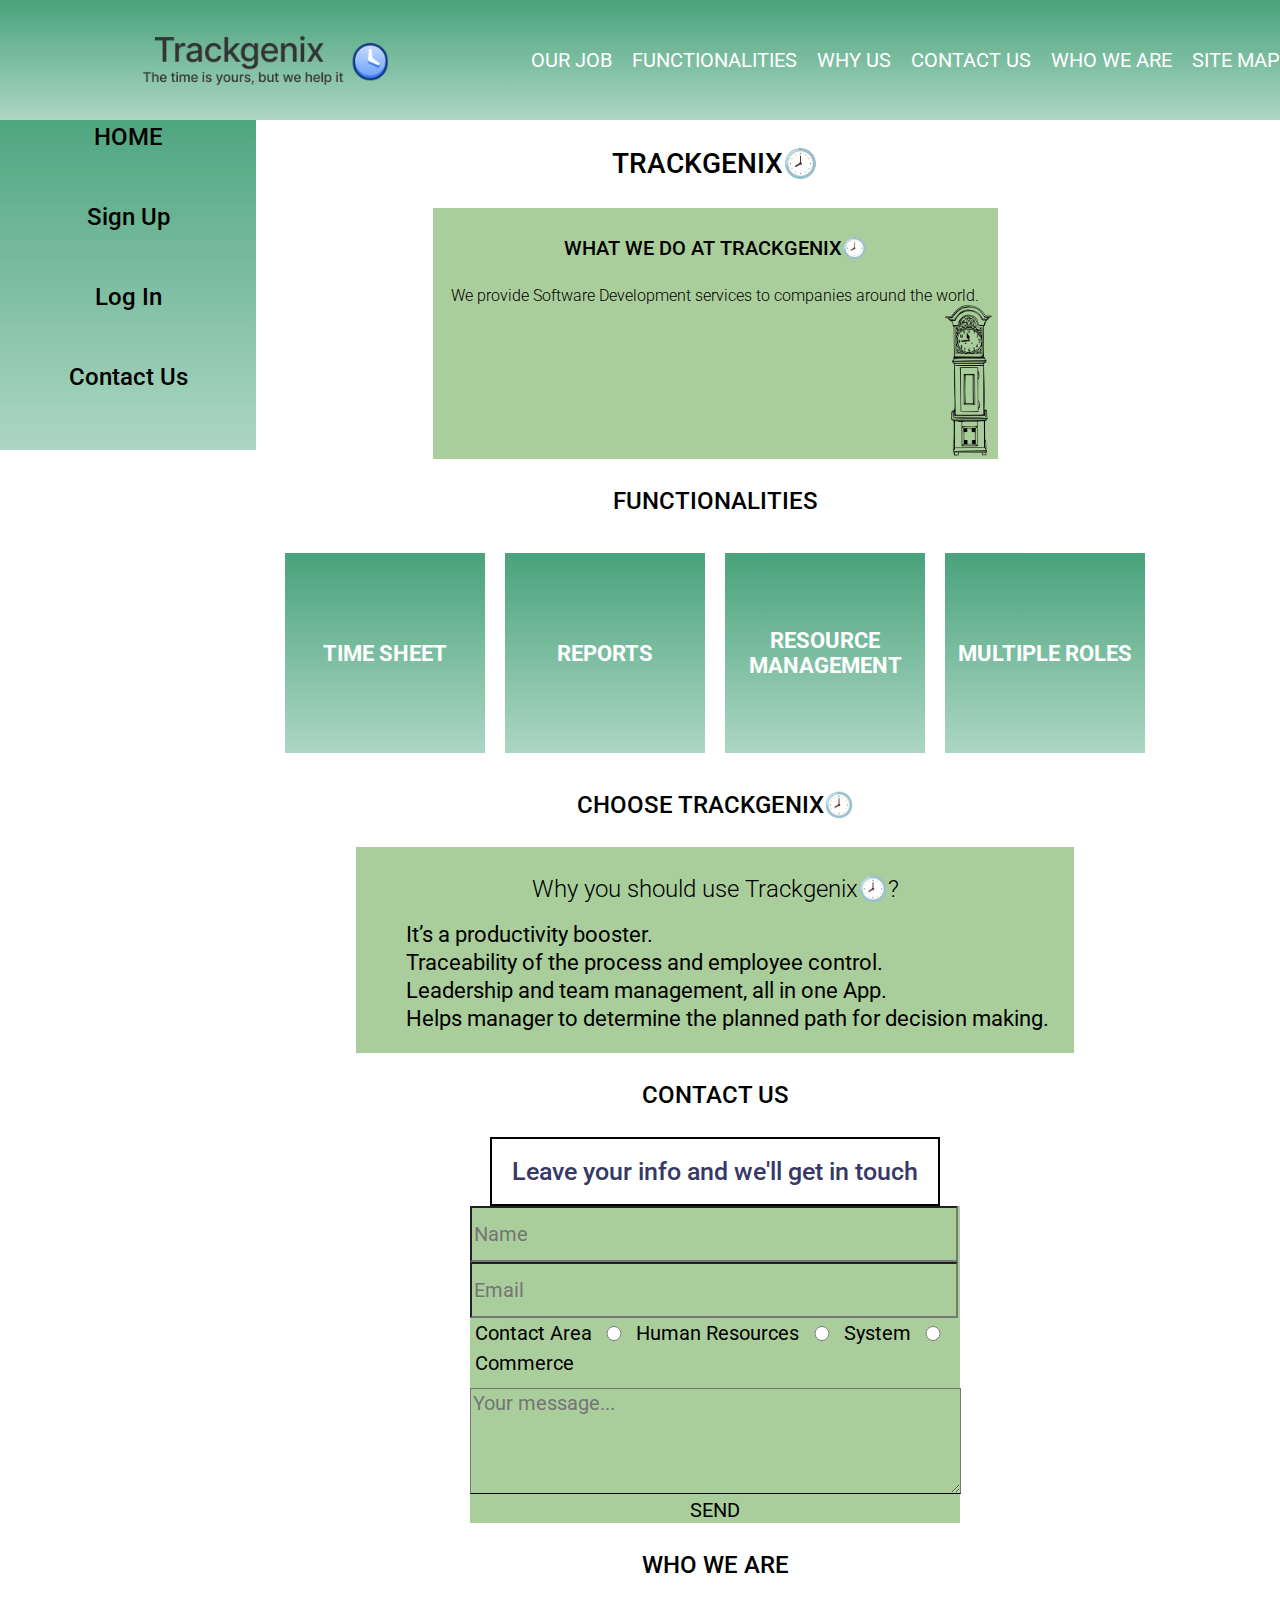
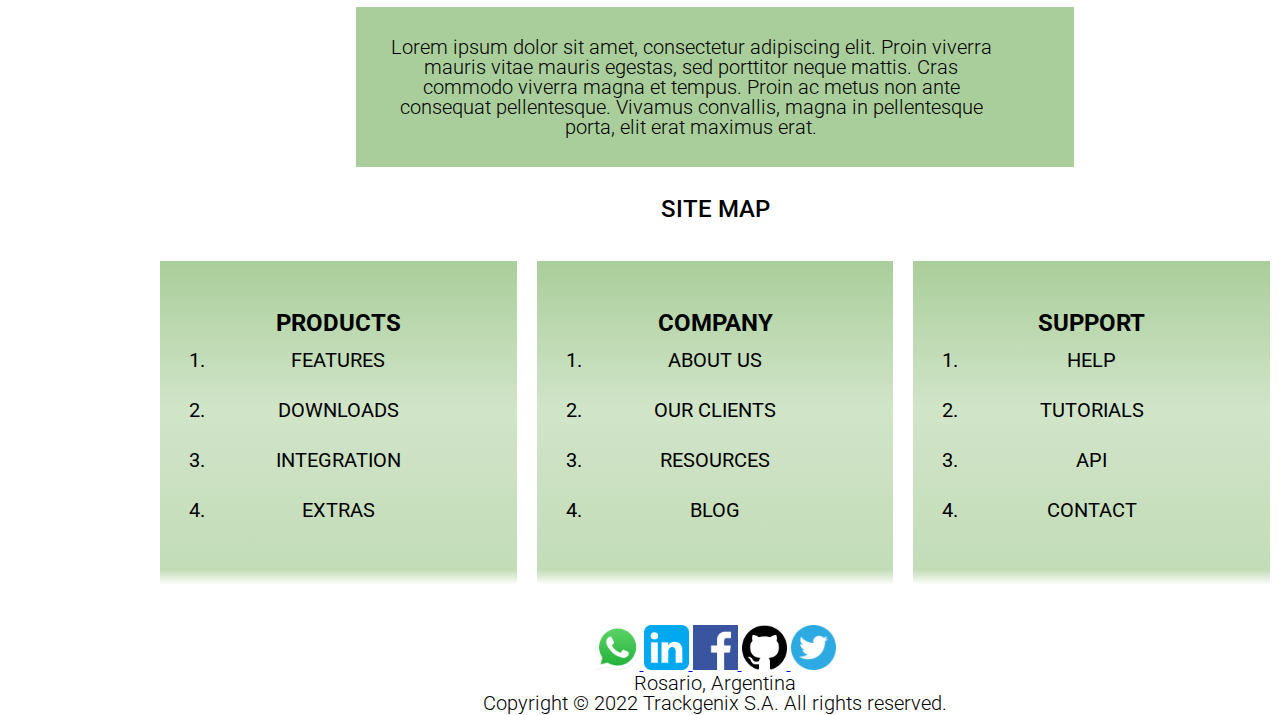
<file: Semana-04/index.html>
<!DOCTYPE html>
<html lang="en">
  <head>
    <meta charset="UTF-8">
    <meta http-equiv="X-UA-Compatible" content="IE=edge">
    <meta name="viewport" content="width=device-width, initial-scale=1.0">
    <link rel="stylesheet" href="./css/reset.css" media="screen"/>
    <link rel="stylesheet" href="./css/styles.css">
    <link rel="stylesheet" href="./css/header.css">
    <link rel="stylesheet" href="./css/sidebar.css">
    <link rel="stylesheet" href="./css/main.css">
    <link rel="stylesheet" href="./css/footer.css">
    <link href="https://fonts.googleapis.com/css2?family=Roboto:wght@100;300;400;500&display=swap" rel="stylesheet">
    <title>Trackgenix</title>
  </head>
  <body>
    <header>
      <div class="menu-spring">
        <div class="menu-lines"></div>
        <div class="menu-lines"></div>
        <div class="menu-lines"></div>
      </div>
      <img src="./Images/Logo.png" class="main-logo" title="Logo" alt="Logo">
      <ul class="section-links">
        <li><a href="#our-job">Our Job</a></li>
        <li><a href="#functionalities">Functionalities</a></li>
        <li><a href="#why-us">Why Us</a></li>
        <li><a href="#contact-us">Contact Us</a></li>
        <li><a href="#who-we-are">Who We Are</a></li>
        <li><a href="#site-map">Site Map</a></li>
      </ul>
    </header>
    <aside>
      <li><a href="#our-job">Home</a></li>
      <li><a href="">Sign Up</a></li>
      <li><a href="">Log In</a></li>
      <li><a href="#contact-us">Contact Us</a></li>
    </aside>
    <div class="wrapper">
      <div>
        <h1>Trackgenix🕗</h1>
      </div>
      <section id="our-job">
        <div class="job-description">
          <h2 class="main-subtitle">What we do at Trackgenix🕗</h2>
          <p>We provide Software Development services to companies around the world.</p>
          <img src="Images/Clock.png" class="secondary-logo">
        </div>
      </section>
      <section id="functionalities">
        <h3>Functionalities</h3>
        <div class="functionalities-buttons">
          <div class="column">
            <button>Time Sheet</button>
            <button>Reports</button>
          </div>
          <div class="column">
            <button>Resource Management</button>
            <button>Multiple Roles</button>
          </div>
        </div>
      </section>
      <section id="why-us">
        <h3>Choose Trackgenix🕗</h3>
        <div class="green-background">
          <p class="green-background-paragraph">Why you should use Trackgenix🕗?</p>
          <div class="reasons-unordered">
            <ul>
              <li>It’s a productivity booster.</li>
              <li>Traceability of the process and employee control.</li>
              <li>Leadership and team management, all in one App.</li>
              <li>Helps manager to determine the planned path for decision making.</li>
            </ul>
          </div>
        </div>
      </section>
      <section id="contact-us">
        <h3>Contact Us</h3>
        <form>
          <div class="form-title">
            Leave your info and we'll get in touch
          </div>
          <div class="form-body">
            <div>
              <input type="text" name="name" placeholder="Name">
            </div>
            <div>
              <input type="text" name="email" placeholder="Email">
            </div>
            <div class="contact-area">
              <div>
                <label class="label-title">Contact Area</label>
              </div>
              <input type="radio" id="human-resources" name="contact-area" value="human-resources">
              <label for="human-resources">Human Resources</label>
              <input type="radio" id="system" name="contact-area" value="system">
              <label for="system">System</label>
              <input type="radio" id="commerce" name="contact-area" value="commerce">
              <label for="commerce">Commerce</label>
            </div>
            <div>
              <textarea type="text" name="message" placeholder="Your message..."></textarea>
            </div>
            <div>
              <button class="form-button">Send</button>
            </div>
          </div>
        </form>
      </section>
      <section id="who-we-are">
        <h3>Who we are</h3>
        <div class="green-background">
          <p class="who-we-are-paragraph">
            Lorem ipsum dolor sit amet, consectetur adipiscing elit. Proin viverra mauris vitae
            mauris egestas, sed porttitor neque mattis. Cras commodo viverra magna et tempus.
            Proin ac metus non ante consequat pellentesque. Vivamus convallis, magna in pellentesque
            porta, elit erat maximus erat.
          </p>
        </div>
      </section>
      <section id="site-map">
        <h3>Site Map</h3>
        <div class="site-map-container">
          <div class="products">
            <h4>Products</h4>
            <ol>
              <li>Features</li>
              <li>Downloads</li>
              <li>Integration</li>
              <li>Extras</li>
            </ol>
          </div>
          <div class="company">
            <h4>Company</h4>
            <ol>
              <li>About Us</li>
              <li>Our Clients</li>
              <li>Resources</li>
              <li>Blog</li>
            </ol>
          </div>
          <div class="support">
            <h4>Support</h4>
            <ol>
              <li>Help</li>
              <li>Tutorials</li>
              <li>API</li>
              <li>Contact</li>
            </ol>
          </div>
        </div>
      </section>
      <footer class="main-footer">
        <div class="social-media">
          <a href="#">
            <img src="Images/WhatsApp.png" title="WhatsApp" alt="WhatsApp-Logo">
          </a>
          <a href="#">
            <img src="Images/LinkedIn.png" title="LinkedIn" alt="LinkedIn-Logo">
          </a>
          <a href="#">
            <img src="Images/Facebook.png" title="Facebook" alt="Facebook-Logo">
          </a>
          <a href="#">
            <img src="Images/Github.png" title="Github" alt="Github-Logo">
          </a>
          <a href="#">
            <img src="Images/Twitter.png" title="Twitter" alt="Twitter-Logo">
          </a>
        </div>
        <div class="city">
          <p>Rosario, Argentina</p>
        </div>
        <div class="copyright">
          <p>Copyright © 2022 Trackgenix S.A. All rights reserved.</p>
        </div>
      </footer>
    </div>
  </body>
</html>
</file>
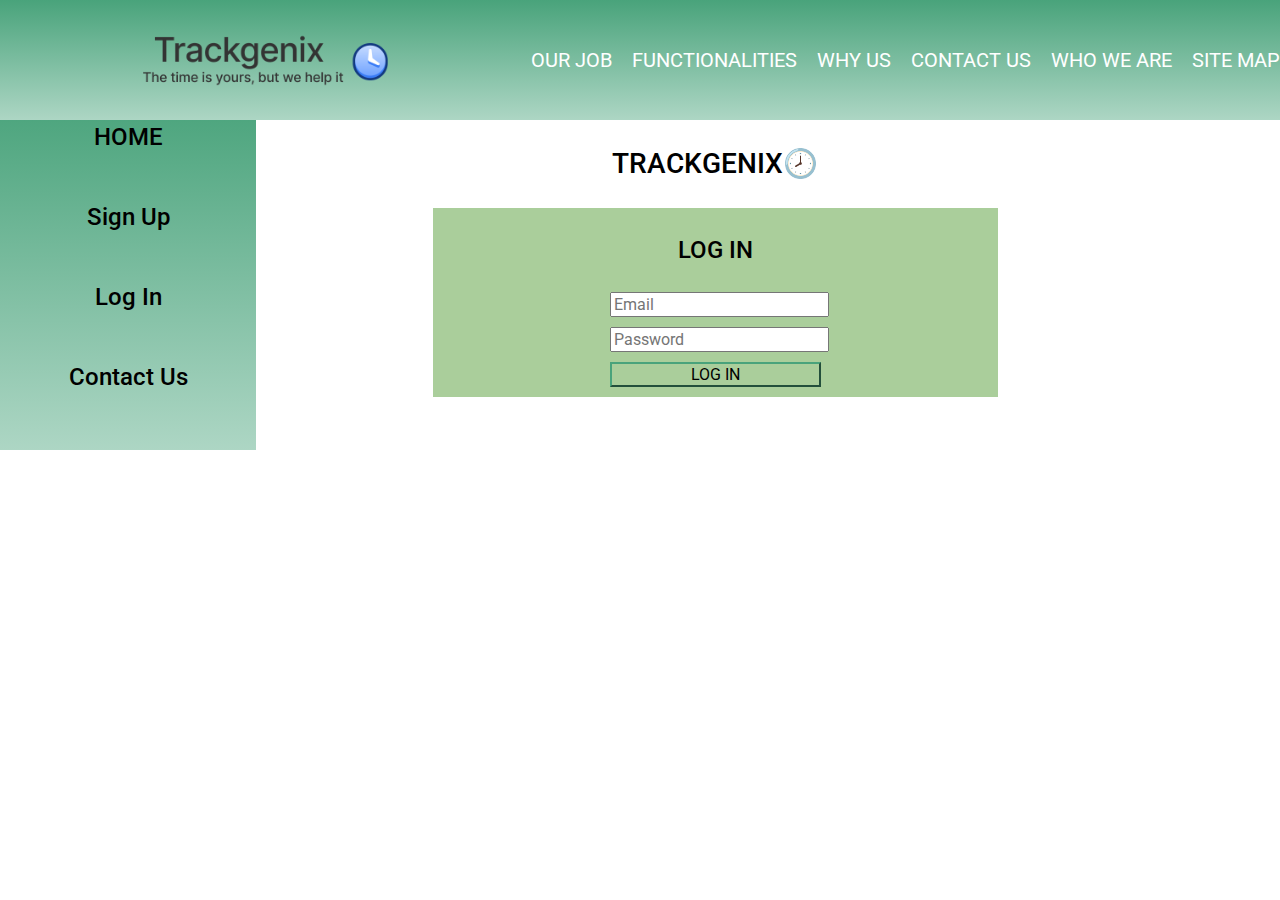
<file: Semana-06/views/login.html>
<!DOCTYPE html>
<html lang="en">
  <head>
    <meta charset="UTF-8">
    <meta http-equiv="X-UA-Compatible" content="IE=edge">
    <meta name="viewport" content="width=device-width, initial-scale=1.0">
    <link rel="stylesheet" href="../styles/reset.css" media="screen"/>
    <link rel="stylesheet" href="../styles/styles.css">
    <link rel="stylesheet" href="../styles/header.css">
    <link rel="stylesheet" href="../styles/sidebar.css">
    <link rel="stylesheet" href="../styles/main.css">
    <link rel="stylesheet" href="../styles/footer.css">
    <link rel="stylesheet" href="../styles/login.css">
    <link href="https://fonts.googleapis.com/css2?family=Roboto:wght@100;300;400;500&display=swap" rel="stylesheet">
    <script src="../javascript/login.js" defer></script>
    <title>Trackgenix</title>
  </head>
  <body>
    <header>
      <div class="menu-spring">
        <div class="menu-lines"></div>
        <div class="menu-lines"></div>
        <div class="menu-lines"></div>
      </div>
      <img src="../assets/Logo.png" class="main-logo" title="Logo" alt="Logo">
      <ul class="section-links">
        <li><a href="#our-job">Our Job</a></li>
        <li><a href="#functionalities">Functionalities</a></li>
        <li><a href="#why-us">Why Us</a></li>
        <li><a href="#contact-us">Contact Us</a></li>
        <li><a href="#who-we-are">Who We Are</a></li>
        <li><a href="#site-map">Site Map</a></li>
      </ul>
    </header>
    <aside>
      <li><a href="#our-job">Home</a></li>
      <li><a href="">Sign Up</a></li>
      <li><a href="">Log In</a></li>
      <li><a href="#contact-us">Contact Us</a></li>
    </aside>
    <div class="wrapper">
      <div>
        <h1>Trackgenix🕗</h1>
      </div>
      <div class="login-form">
        <form action="" id="login-form-id" class="login">
          <div class="login-title">
            <h3>Log In</h3>
          </div>
          <div class="login-body">
            <div class="login-email-password">
              <input type="text" id="email" name="Email" placeholder="Email" required>
              <div id="email-error"></div>
            </div>
            <div class="login-email-password">
              <input type="text" id="password" name="Password" placeholder="Password" required>
            </div>
            <div id="password-error"></div>
            <div class="login-button" id="login-button">
              <button id="myLoginBtn">Log In</button>
              <div id="myModal" class="modal">
                <div class="modal-content">
                  <div class="modal-header">
                    <span class="close">&times;</span>
                    <h2 id="modal-header"></h2>
                  </div>
                  <div class="modal-body">
                    <p id="email-modal-text"></p>
                    <p id="password-modal-text"></p>
                  </div>
                </div>
              </div>
            </div>
          </div>
        </form>
      </div>
    </div>
  </body>
</html>
</file>
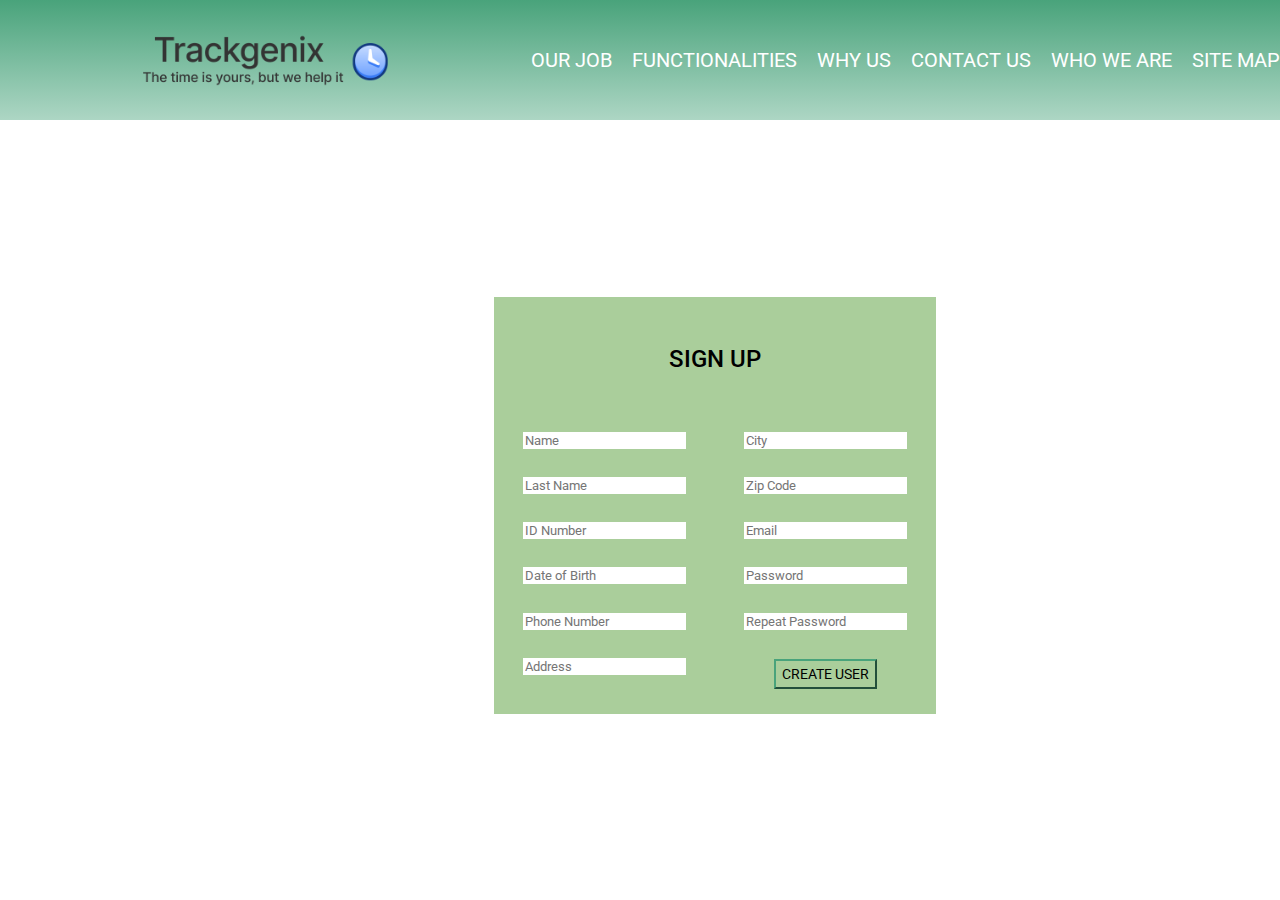
<file: Semana-06/views/sign-up.html>
<!DOCTYPE html>
<html lang="en">
  <head>
    <meta charset="UTF-8">
    <meta http-equiv="X-UA-Compatible" content="IE=edge">
    <meta name="viewport" content="width=device-width, initial-scale=1.0">
    <link rel="stylesheet" href="../styles/reset.css" media="screen"/>
    <link rel="stylesheet" href="../styles/styles.css">
    <link rel="stylesheet" href="../styles/main.css">
    <link rel="stylesheet" href="../styles/footer.css">
    <link rel="stylesheet" href="../styles/header.css">
    <link rel="stylesheet" href="../styles/sign-up.css ">
    <link href="https://fonts.googleapis.com/css2?family=Roboto:wght@100;300;400;500&display=swap" rel="stylesheet">
    <script src="../javascript/sign-up.js" defer></script>
    <title>Trackgenix</title>
  </head>
  <body>
    <header>
      <div class="menu-spring">
        <div class="menu-lines"></div>
        <div class="menu-lines"></div>
        <div class="menu-lines"></div>
      </div>
      <img src="../assets/Logo.png" class="main-logo" title="Logo" alt="Logo">
      <ul class="section-links">
        <li><a href="#our-job">Our Job</a></li>
        <li><a href="#functionalities">Functionalities</a></li>
        <li><a href="#why-us">Why Us</a></li>
        <li><a href="#contact-us">Contact Us</a></li>
        <li><a href="#who-we-are">Who We Are</a></li>
        <li><a href="#site-map">Site Map</a></li>
      </ul>
    </header>
    <aside>
      <li><a href="#our-job">Home</a></li>
      <li><a href="">Sign Up</a></li>
      <li><a href="">Log In</a></li>
      <li><a href="#contact-us">Contact Us</a></li>
    </aside>
    <div class="wrapper">
      <div class="sing-up-form">
        <h3>Sign Up</h3>
        <form action="" class="sign-up-form-employees" id="sign-up-form-employees">
          <div class="container-one">
            <div class="container-two">
              <div class="sing-up-input">
                <input id="form-name" type="text" placeholder="Name" class="form-input-box" required>
                <div id="name-error-box"></div>
              </div>
              <div class="sing-up-input">
                <input id="surname" type="text" placeholder="Last Name" class="form-input-box" required>
                <div id="surname-error-box"></div>
              </div>
              <div class="sing-up-input">
                <input id="id-number" type="text" placeholder="ID Number" class="form-input-box" required>
                <div id="id-error-box"></div>
              </div>
              <div class="sing-up-input">
                <input id="birthday-date" type="text" placeholder="Date of Birth" class="form-input-box" required>
                <div id="birth-error-box"></div>
              </div>
              <div class="sing-up-input">
                <input id="phone-number" type="text" placeholder="Phone Number" class="form-input-box" required>
                <div id="phone-error-box"></div>
              </div>
              <div class="sing-up-input">
                <input id="address" type="text" placeholder="Address" class="form-input-box" required>
                <div id="address-error-box"></div>
              </div>
            </div>
            <div class="container-two">
              <div class="sing-up-input">
                <input id="city" type="text" placeholder="City" class="form-input-box" required>
                <div id="city-error-box"></div>
              </div>
              <div class="sing-up-input">
                <input id="zip-code" type="text" placeholder="Zip Code" class="form-input-box" required>
                <div id="zip-code-error-box"></div>
              </div>
              <div class="sing-up-input">
                <input id="email" type="text" placeholder="Email" class="form-input-box" required>
                <div id="email-error-box"></div>
              </div>
              <div class="sing-up-input">
                <input id="password" type="password" placeholder="Password" class="form-input-box" required>
                <div id="password-error-box"></div>
              </div>
              <div class="sing-up-input">
                <input id="repeat-password" type="password" placeholder="Repeat Password" class="form-input-box" required>
                <div id="repeat-psw-error-box"></div>
              </div>
              <button id="createBtn" type="submit" class="create-user-button">Create User</button>
            </div>
          </div>
        </form>
      </div>
    </div>
    <div id="myModal" class="modal">
      <div class="modal-content">
          <div class="modal-header">
              <span class="close">&times;</span>
              <h2 id="modal-header">Modal Message</h2>
          </div>
          <div class="modal-body">
            <p id="id-error"></p>
          </div>
      </div>
  </div>
  </body>
</html>
</file>
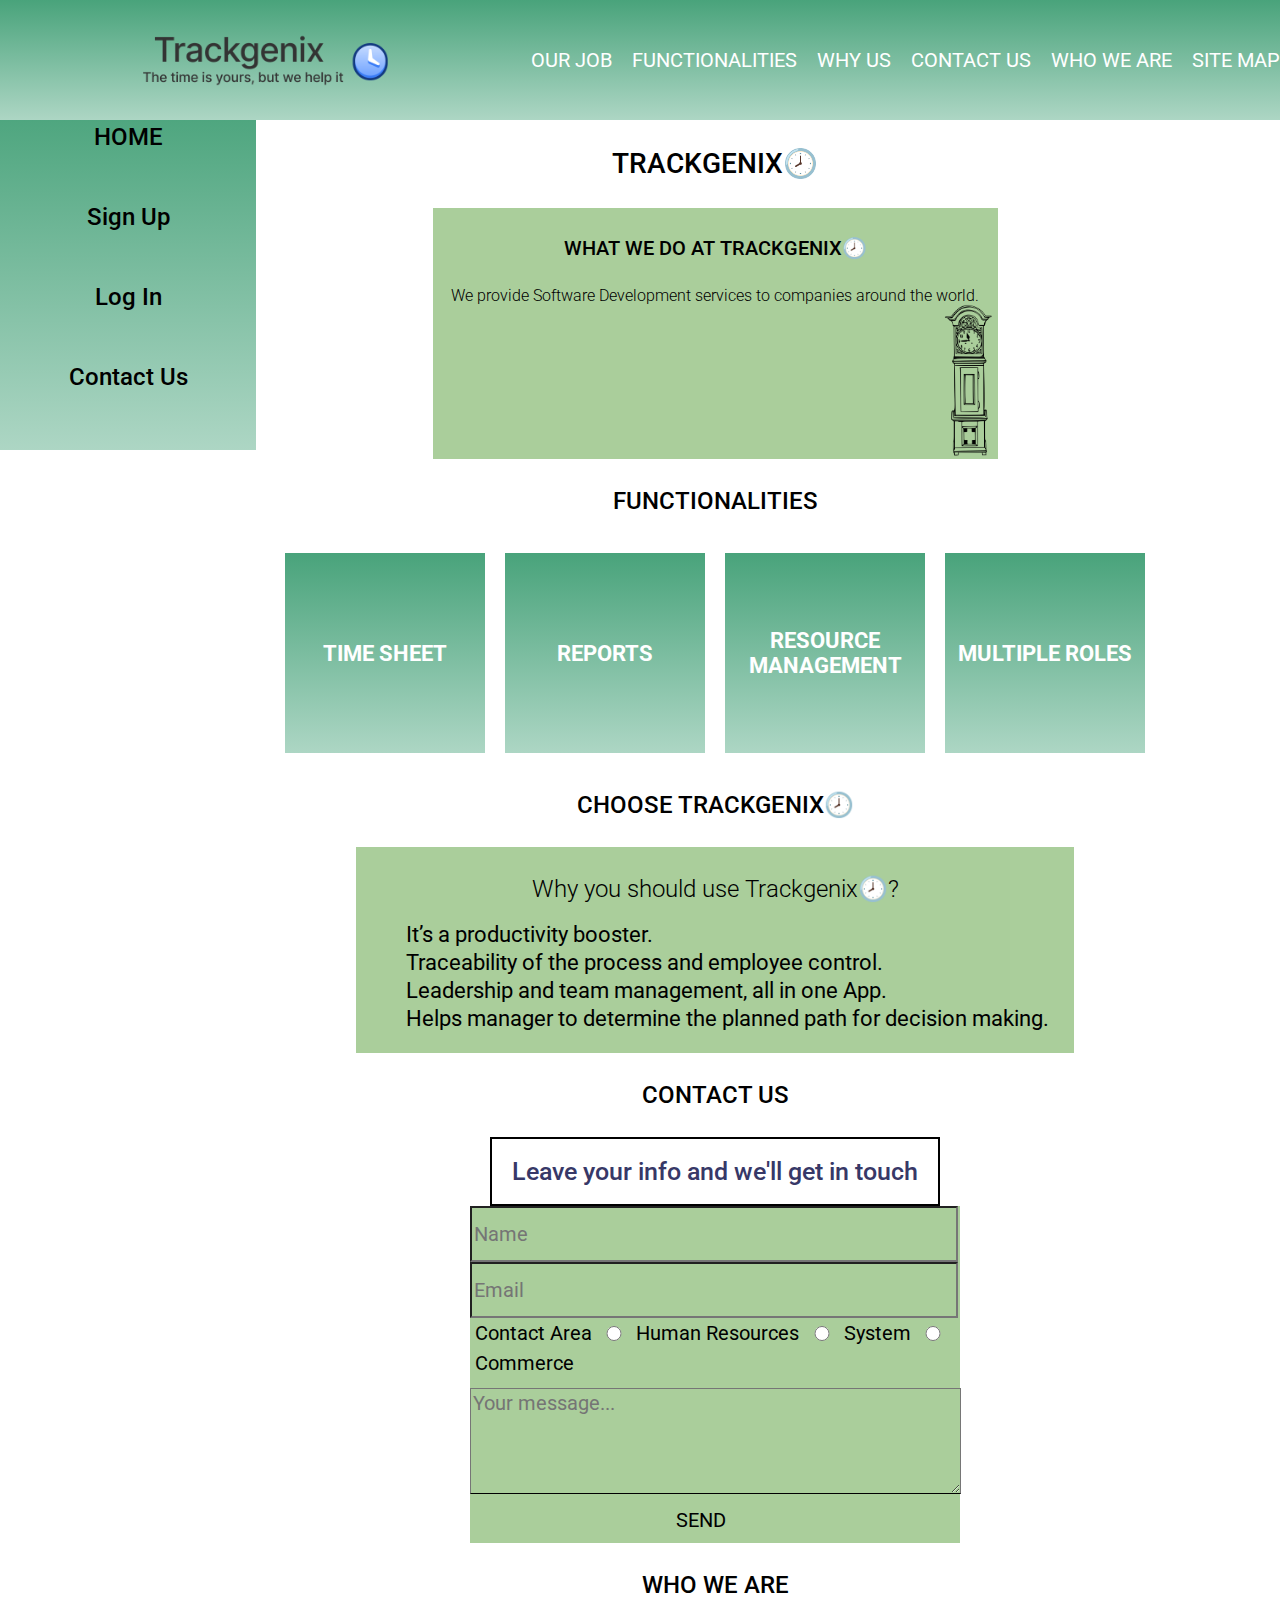
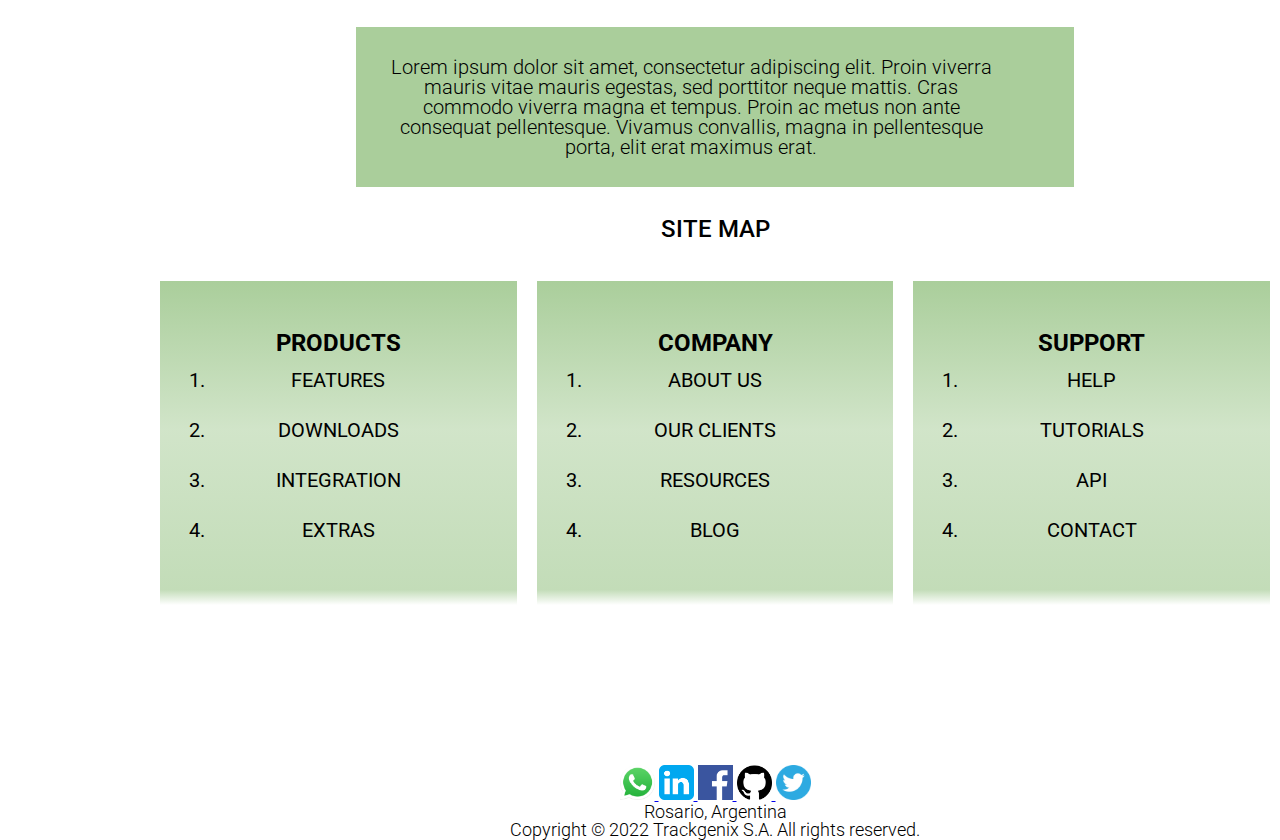
<file: Semana-07/views/landing.html>
<!DOCTYPE html>
<html lang="en">
  <head>
    <meta charset="UTF-8">
    <meta http-equiv="X-UA-Compatible" content="IE=edge">
    <meta name="viewport" content="width=device-width, initial-scale=1.0">
    <link rel="stylesheet" href="../styles/reset.css" media="screen"/>
    <link rel="stylesheet" href="../styles/styles.css">
    <link rel="stylesheet" href="../styles/header.css">
    <link rel="stylesheet" href="../styles/sidebar.css">
    <link rel="stylesheet" href="../styles/main.css">
    <link rel="stylesheet" href="../styles/footer.css">
    <link href="https://fonts.googleapis.com/css2?family=Roboto:wght@100;300;400;500&display=swap" rel="stylesheet">
    <title>Trackgenix</title>
  </head>
  <body>
    <header>
      <div class="menu-spring">
        <div class="menu-lines"></div>
        <div class="menu-lines"></div>
        <div class="menu-lines"></div>
      </div>
      <img src="../assets/Logo.png" class="main-logo" title="Logo" alt="Logo">
      <ul class="section-links">
        <li><a href="#our-job">Our Job</a></li>
        <li><a href="#functionalities">Functionalities</a></li>
        <li><a href="#why-us">Why Us</a></li>
        <li><a href="#contact-us">Contact Us</a></li>
        <li><a href="#who-we-are">Who We Are</a></li>
        <li><a href="#site-map">Site Map</a></li>
      </ul>
    </header>
    <aside>
      <li><a href="#our-job">Home</a></li>
      <li><a href="../views/sign-up.html">Sign Up</a></li>
      <li><a href="../views/login.html">Log In</a></li>
      <li><a href="#contact-us">Contact Us</a></li>
    </aside>
    <div class="wrapper">
      <div>
        <h1>Trackgenix🕗</h1>
      </div>
      <section id="our-job">
        <div class="job-description">
          <h2 class="main-subtitle">What we do at Trackgenix🕗</h2>
          <p>We provide Software Development services to companies around the world.</p>
          <img src="../assets/Clock.png" class="secondary-logo">
        </div>
      </section>
      <section id="functionalities">
        <h3>Functionalities</h3>
        <div class="functionalities-buttons">
          <div class="column">
            <button>Time Sheet</button>
            <button>Reports</button>
          </div>
          <div class="column">
            <button>Resource Management</button>
            <button>Multiple Roles</button>
          </div>
        </div>
      </section>
      <section id="why-us">
        <h3>Choose Trackgenix🕗</h3>
        <div class="green-background">
          <p class="green-background-paragraph">Why you should use Trackgenix🕗?</p>
          <div class="reasons-unordered">
            <ul>
              <li>It’s a productivity booster.</li>
              <li>Traceability of the process and employee control.</li>
              <li>Leadership and team management, all in one App.</li>
              <li>Helps manager to determine the planned path for decision making.</li>
            </ul>
          </div>
        </div>
      </section>
      <section id="contact-us">
        <h3>Contact Us</h3>
        <form>
          <div class="form-title">
            Leave your info and we'll get in touch
          </div>
          <div class="form-body">
            <div>
              <input type="text" name="name" placeholder="Name">
            </div>
            <div>
              <input type="text" name="email" placeholder="Email">
            </div>
            <div class="contact-area">
              <div>
                <label class="label-title">Contact Area</label>
              </div>
              <input type="radio" id="human-resources" name="contact-area" value="human-resources">
              <label for="human-resources">Human Resources</label>
              <input type="radio" id="system" name="contact-area" value="system">
              <label for="system">System</label>
              <input type="radio" id="commerce" name="contact-area" value="commerce">
              <label for="commerce">Commerce</label>
            </div>
            <div>
              <textarea type="text" name="message" placeholder="Your message..."></textarea>
            </div>
            <div>
              <button class="form-button">Send</button>
            </div>
          </div>
        </form>
      </section>
      <section id="who-we-are">
        <h3>Who we are</h3>
        <div class="green-background">
          <p class="who-we-are-paragraph">
            Lorem ipsum dolor sit amet, consectetur adipiscing elit. Proin viverra mauris vitae
            mauris egestas, sed porttitor neque mattis. Cras commodo viverra magna et tempus.
            Proin ac metus non ante consequat pellentesque. Vivamus convallis, magna in pellentesque
            porta, elit erat maximus erat.
          </p>
        </div>
      </section>
      <section id="site-map">
        <h3>Site Map</h3>
        <div class="site-map-container">
          <div class="products">
            <h4>Products</h4>
            <ol>
              <li>Features</li>
              <li>Downloads</li>
              <li>Integration</li>
              <li>Extras</li>
            </ol>
          </div>
          <div class="company">
            <h4>Company</h4>
            <ol>
              <li>About Us</li>
              <li>Our Clients</li>
              <li>Resources</li>
              <li>Blog</li>
            </ol>
          </div>
          <div class="support">
            <h4>Support</h4>
            <ol>
              <li>Help</li>
              <li>Tutorials</li>
              <li>API</li>
              <li>Contact</li>
            </ol>
          </div>
        </div>
      </section>
      <footer class="main-footer">
        <div class="social-media">
          <a href="#">
            <img src="../assets/WhatsApp.png" title="WhatsApp" alt="WhatsApp-Logo">
          </a>
          <a href="#">
            <img src="../assets/LinkedIn.png" title="LinkedIn" alt="LinkedIn-Logo">
          </a>
          <a href="#">
            <img src="../assets/Facebook.png" title="Facebook" alt="Facebook-Logo">
          </a>
          <a href="#">
            <img src="../assets/Github.png" title="Github" alt="Github-Logo">
          </a>
          <a href="#">
            <img src="../assets/Twitter.png" title="Twitter" alt="Twitter-Logo">
          </a>
        </div>
        <div class="city">
          <p>Rosario, Argentina</p>
        </div>
        <div class="copyright">
          <p>Copyright © 2022 Trackgenix S.A. All rights reserved.</p>
        </div>
      </footer>
    </div>
  </body>
</html>
</file>
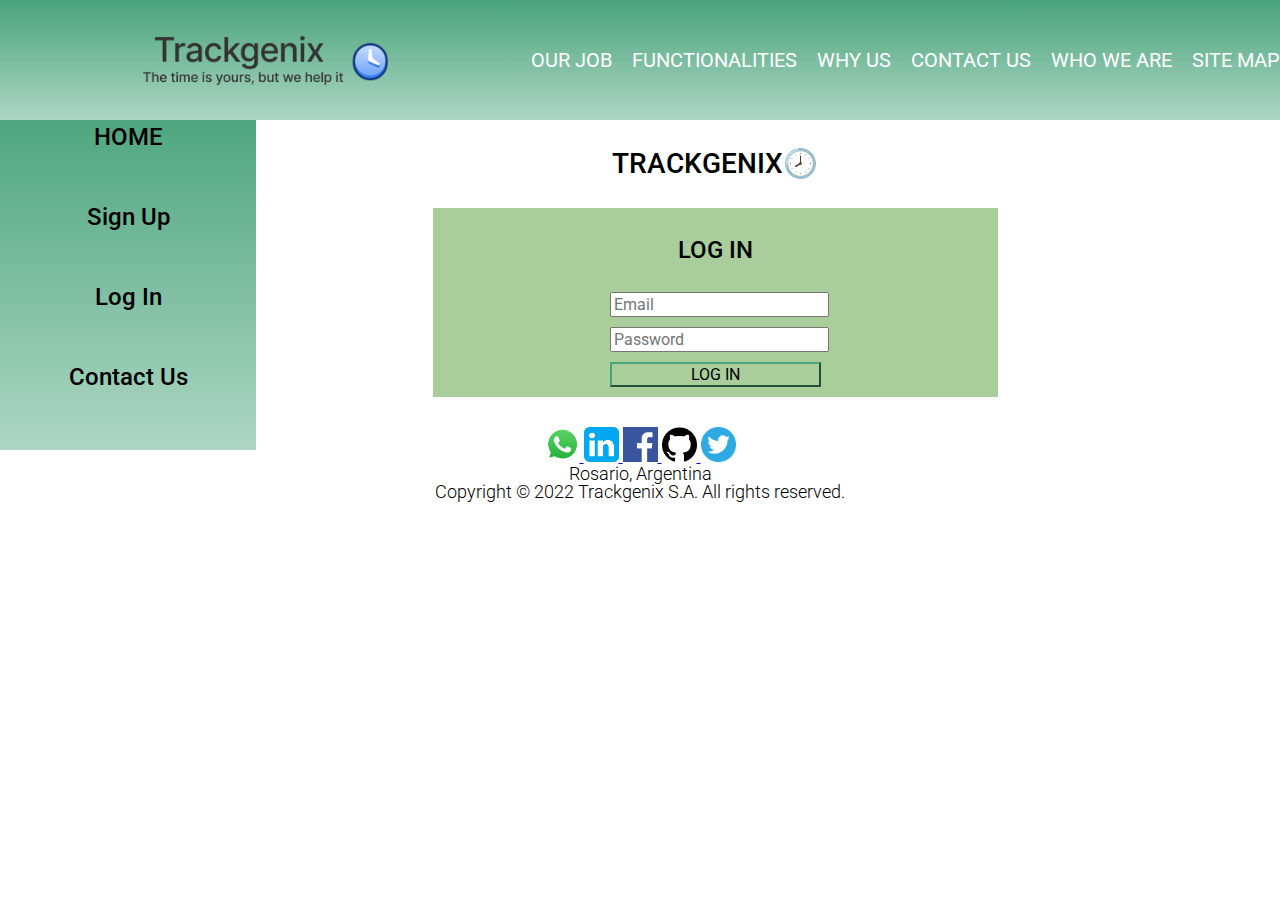
<file: Semana-07/views/login.html>
<!DOCTYPE html>
<html lang="en">
  <head>
    <meta charset="UTF-8">
    <meta http-equiv="X-UA-Compatible" content="IE=edge">
    <meta name="viewport" content="width=device-width, initial-scale=1.0">
    <link rel="stylesheet" href="../styles/reset.css" media="screen"/>
    <link rel="stylesheet" href="../styles/styles.css">
    <link rel="stylesheet" href="../styles/header.css">
    <link rel="stylesheet" href="../styles/sidebar.css">
    <link rel="stylesheet" href="../styles/main.css">
    <link rel="stylesheet" href="../styles/footer.css">
    <link rel="stylesheet" href="../styles/login.css">
    <link href="https://fonts.googleapis.com/css2?family=Roboto:wght@100;300;400;500&display=swap" rel="stylesheet">
    <script src="../javascript/login.js" defer></script>
    <title>Trackgenix</title>
  </head>
  <body>
    <header>
      <div class="menu-spring">
        <div class="menu-lines"></div>
        <div class="menu-lines"></div>
        <div class="menu-lines"></div>
      </div>
      <img src="../assets/Logo.png" class="main-logo" title="Logo" alt="Logo">
      <ul class="section-links">
        <li><a href="#our-job">Our Job</a></li>
        <li><a href="#functionalities">Functionalities</a></li>
        <li><a href="#why-us">Why Us</a></li>
        <li><a href="#contact-us">Contact Us</a></li>
        <li><a href="#who-we-are">Who We Are</a></li>
        <li><a href="#site-map">Site Map</a></li>
      </ul>
    </header>
    <aside>
      <li><a href="#our-job">Home</a></li>
      <li><a href="../views/sign-up.html">Sign Up</a></li>
      <li><a href="../views/login.html">Log In</a></li>
      <li><a href="#contact-us">Contact Us</a></li>
    </aside>
    <div class="wrapper">
      <div>
        <h1>Trackgenix🕗</h1>
      </div>
      <div class="login-form">
        <form action="" id="login-form-id" class="login">
          <div class="login-title">
            <h3>Log In</h3>
          </div>
          <div class="login-body">
            <div class="login-email-password">
              <input type="text" id="email" name="Email" placeholder="Email">
              <div id="email-error"></div>
            </div>
            <div class="login-email-password">
              <input type="text" id="password" name="Password" placeholder="Password">
            </div>
            <div id="password-error"></div>
            <div class="login-button" id="login-button">
              <button id="my-login-btn">Log In</button>
            </div>
          </div>
        </form>
      </div>
    </div>
    <footer class="main-footer">
      <div class="social-media">
        <a href="#">
          <img src="../assets/WhatsApp.png" title="WhatsApp" alt="WhatsApp-Logo">
        </a>
        <a href="#">
          <img src="../assets/LinkedIn.png" title="LinkedIn" alt="LinkedIn-Logo">
        </a>
        <a href="#">
          <img src="../assets/Facebook.png" title="Facebook" alt="Facebook-Logo">
        </a>
        <a href="#">
          <img src="../assets/Github.png" title="Github" alt="Github-Logo">
        </a>
        <a href="#">
          <img src="../assets/Twitter.png" title="Twitter" alt="Twitter-Logo">
        </a>
      </div>
      <div class="city">
        <p>Rosario, Argentina</p>
      </div>
      <div class="copyright">
        <p>Copyright © 2022 Trackgenix S.A. All rights reserved.</p>
      </div>
    </footer>
    <div id="my-modal" class="modal">
      <div class="modal-content">
        <div class="modal-header">
          <span class="close-span">&times;</span>
          <h2 id="modal-header"></h2>
        </div>
        <div class="modal-body">
          <p id="modal-text"></p>
          <p id="modal-text-two"></p>
        </div>
      </div>
    </div>
  </body>
</html>
</file>
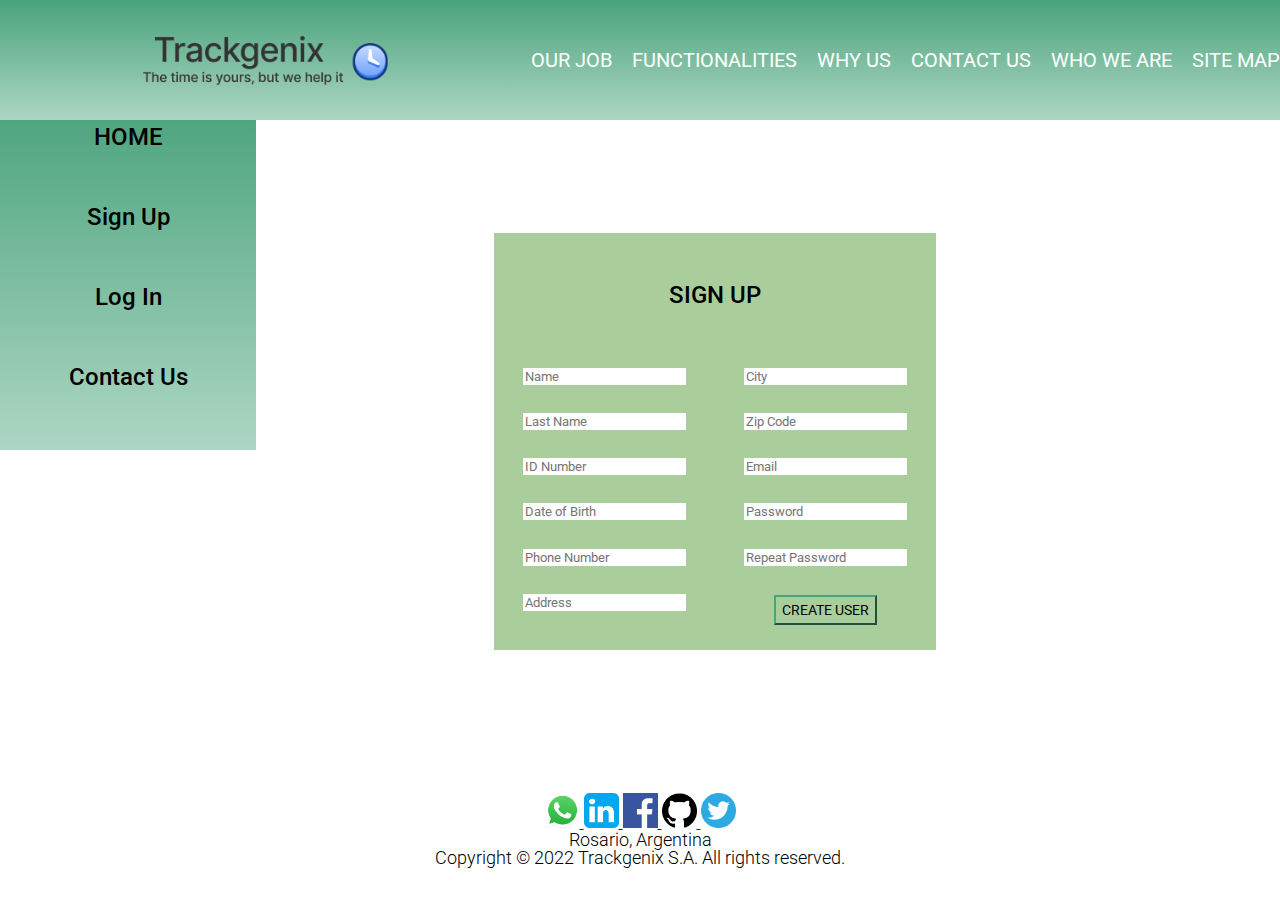
<file: Semana-07/views/sign-up.html>
<!DOCTYPE html>
<html lang="en">
  <head>
    <meta charset="UTF-8">
    <meta http-equiv="X-UA-Compatible" content="IE=edge">
    <meta name="viewport" content="width=device-width, initial-scale=1.0">
    <link rel="stylesheet" href="../styles/reset.css" media="screen"/>
    <link rel="stylesheet" href="../styles/styles.css">
    <link rel="stylesheet" href="../styles/sidebar.css">
    <link rel="stylesheet" href="../styles/main.css">
    <link rel="stylesheet" href="../styles/footer.css">
    <link rel="stylesheet" href="../styles/header.css">
    <link rel="stylesheet" href="../styles/sign-up.css ">
    <link href="https://fonts.googleapis.com/css2?family=Roboto:wght@100;300;400;500&display=swap" rel="stylesheet">
    <script src="../javascript/sign-up.js" defer></script>
    <title>Trackgenix</title>
  </head>
  <body>
    <header>
      <div class="menu-spring">
        <div class="menu-lines"></div>
        <div class="menu-lines"></div>
        <div class="menu-lines"></div>
      </div>
      <img src="../assets/Logo.png" class="main-logo" title="Logo" alt="Logo">
      <ul class="section-links">
        <li><a href="#our-job">Our Job</a></li>
        <li><a href="#functionalities">Functionalities</a></li>
        <li><a href="#why-us">Why Us</a></li>
        <li><a href="#contact-us">Contact Us</a></li>
        <li><a href="#who-we-are">Who We Are</a></li>
        <li><a href="#site-map">Site Map</a></li>
      </ul>
    </header>
    <aside>
      <li><a href="#our-job">Home</a></li>
      <li><a href="../views/sign-up.html">Sign Up</a></li>
      <li><a href="../views/login.html">Log In</a></li>
      <li><a href="#contact-us">Contact Us</a></li>
    </aside>
    <div class="wrapper">
      <div class="sing-up-form">
        <h3>Sign Up</h3>
        <form action="" class="sign-up-form-employees" id="sign-up-form-employees">
          <div class="container-one">
            <div class="container-two">
              <div class="sing-up-input">
                <input id="form-name" type="text" placeholder="Name" class="form-input-box">
                <div id="name-error-box"></div>
              </div>
              <div class="sing-up-input">
                <input id="surname" type="text" placeholder="Last Name" class="form-input-box">
                <div id="surname-error-box"></div>
              </div>
              <div class="sing-up-input">
                <input id="id-number" type="text" placeholder="ID Number" class="form-input-box">
                <div id="id-error-box"></div>
              </div>
              <div class="sing-up-input">
                <input id="birthday-date" type="text" placeholder="Date of Birth" class="form-input-box">
                <div id="birth-error-box"></div>
              </div>
              <div class="sing-up-input">
                <input id="phone-number" type="text" placeholder="Phone Number" class="form-input-box">
                <div id="phone-error-box"></div>
              </div>
              <div class="sing-up-input">
                <input id="address" type="text" placeholder="Address" class="form-input-box">
                <div id="address-error-box"></div>
              </div>
            </div>
            <div class="container-two">
              <div class="sing-up-input">
                <input id="city" type="text" placeholder="City" class="form-input-box">
                <div id="city-error-box"></div>
              </div>
              <div class="sing-up-input">
                <input id="zip-code" type="text" placeholder="Zip Code" class="form-input-box">
                <div id="zip-code-error-box"></div>
              </div>
              <div class="sing-up-input">
                <input id="email" type="text" placeholder="Email" class="form-input-box">
                <div id="email-error-box"></div>
              </div>
              <div class="sing-up-input">
                <input id="password" type="password" placeholder="Password" class="form-input-box">
                <div id="password-error-box"></div>
              </div>
              <div class="sing-up-input">
                <input id="repeat-password" type="password" placeholder="Repeat Password" class="form-input-box">
                <div id="repeat-psw-error-box"></div>
              </div>
              <button id="create-btn" type="submit" class="create-user-button">Create User</button>
            </div>
          </div>
        </form>
      </div>
    </div>
    <footer class="main-footer">
      <div class="social-media">
        <a href="#">
          <img src="../assets/WhatsApp.png" title="WhatsApp" alt="WhatsApp-Logo">
        </a>
        <a href="#">
          <img src="../assets/LinkedIn.png" title="LinkedIn" alt="LinkedIn-Logo">
        </a>
        <a href="#">
          <img src="../assets/Facebook.png" title="Facebook" alt="Facebook-Logo">
        </a>
        <a href="#">
          <img src="../assets/Github.png" title="Github" alt="Github-Logo">
        </a>
        <a href="#">
          <img src="../assets/Twitter.png" title="Twitter" alt="Twitter-Logo">
        </a>
      </div>
      <div class="city">
        <p>Rosario, Argentina</p>
      </div>
      <div class="copyright">
        <p>Copyright © 2022 Trackgenix S.A. All rights reserved.</p>
      </div>
    </footer>
    <div id="my-modal" class="modal">
      <div class="modal-content">
          <div class="modal-header">
              <span class="close-span">&times;</span>
              <h2 id="modal-header"></h2>
          </div>
          <div class="modal-body">
            <p id="id-error"></p>
          </div>
      </div>
  </div>
  </body>
</html>
</file>
<file: Semana-04/css/styles.css>
* {
  font-family: 'Roboto', sans-serif;
}
body {
  margin: 0%;
  font-family: 'Roboto', sans-serif;
}
</file>
<file: Semana-04/css/header.css>
header {
  display: flex;
  align-items: center;
  padding: 10px;
  background-color:#49A37B;
  background: linear-gradient(to bottom,  #49A37B,  #add6c4);
}
.menu-lines {
  width: 35px;
  height: 5px;
  margin: 6px;
  background-color: #373867;
  border-radius: 8px;
}
.main-logo {
  width: 80%;
  height: auto;
  margin: auto;
}
.section-links {
  display: none;
}
@media screen and (min-width: 480px) {
  .main-logo {
    width: 60%;
    height: auto;
    margin: auto;
  }
}
@media screen and (min-width: 768px) {
  header {
    position:fixed;
    width: 100%;
    height: 100px;
    z-index: 10000;
  }
  .main-logo {
    align-self: center;
    width: 40%;
    height: auto;
    margin: auto;
  }
}
@media screen and (min-width: 1024px) {
  header {
    justify-content: space-between;
  }
  .menu-spring{
    display: none;
  }
  .main-logo {
    width: 20%;
    height: auto;
    margin: auto;
  }
  .section-links {
    display: flex;
    justify-content: space-around;
    z-index: 100;
    font-size: 20px;
  }
  .section-links ul {
    list-style-type: none;
  }
  .section-links li {
    padding: 10px;
    text-transform: uppercase;
  }
  .section-links a {
    color: #FFFFFF;
    text-decoration: none;
  }
}
</file>
<file: Semana-04/css/sidebar.css>
aside {
  display: none;
}
@media screen and (min-width: 768px) {
  aside {
    position: fixed;
    display: block;
    width: 150px;
    height: 100%;
    top: 120px;
    background: linear-gradient(to bottom,  #49A37B,  #add6c4);
  }
  aside li {
    text-align: center;
    line-height: 5;
    list-style-type: none;
  }
  aside a {
    color: #000;
    font-size: 24px;
    font-weight: 500;
    text-decoration: none;
  }
  aside li:first-child {
    text-transform: uppercase;
  }
  h1 {
    align-self: center;
  }
}
@media screen and (min-width: 1024px) {
  aside {
    position:absolute;
    top: 100px;
    width: 20%;
    height: 350px;
    opacity: 1;
  }
  aside ul {
    list-style-type: none;
  }
  aside li {
    display: block;
    margin: auto;
    text-align: center;
  }
  aside a {
    color: #000;
    font-size: 24px;
    font-weight: 500;
    line-height: 60px;
    text-decoration: none;
  }
  aside li:first-child {
    text-transform: uppercase;
  }
}
</file>
<file: Semana-04/css/main.css>
h1 {
  padding-top: 30px;
  padding-bottom: 30px;
  font-weight: 500;
  font-size: 28px;
  text-align: center;
  text-transform: uppercase;
}
p {
  font-weight: 300;
  font-size: 24px;
  text-align: center;
}
h3 {
  margin:auto;
  padding-top: 30px;
  padding-bottom: 30px;
  font-weight: 500;
  font-size: 18px;
  text-transform: uppercase;
  text-align: center;
}
form {
  display: flex;
  flex-direction: column;
  align-items: center;
}
h4 {
  font-weight: bold;
  font-size: 24px;
  text-transform: uppercase;
  text-align: center;
}
.job-description {
  display: flex;
  flex-direction: column;
  background-color: #AACE9B;
  text-align: center;
}
.main-subtitle {
  margin: auto;
  padding-top: 30px;
  padding-bottom: 30px;
  color: #000;
  font-size: 20px;
  font-weight: 500;
  text-transform: uppercase;
  text-align: center;
}
.job-description p{
  width: auto;
  margin: auto;
  font-size: 16px;
}
.secondary-logo {
  width: 10%;
  height: 10%;
  margin-left: auto;
}
.functionalities-buttons {
  display: flex;
  flex-direction: column;
}
.column {
  display: flex;
  flex-direction: column;
  justify-content: space-between;
  align-items: center;
}
.functionalities-buttons button{
  width: 50%;
  height: 50px;
  margin: 10px;
  background: linear-gradient(to bottom,  #49A37B,  #add6c4);
  border: none;
  font-size: 16px;
  color:#FFF;
  text-transform: uppercase;
}
.green-background {
  display: flex;
  flex-direction: column;
  padding: 20px;
  background-color: #AACE9B;
}
.green-background-paragraph {
  padding-top: 10px;
  padding-bottom: 10px;
  text-align: center;
}
.reasons-unordered {
  padding-top: 10px;
  padding-left: 30px;
  color: #000;
  font-size: 16px;
  line-height: 28px;
  list-style-type: circle;
  list-style-position: inside;
}
.form-title {
  padding: 20px;
  background-color: #FFF;
  border: 2px solid black;
  text-align: center;
  font-weight: 500;
  font-size: 18px;
  color: #373867;
}
.form-body {
  background-color: #AACE9B;
}
.form-body input[type=text] {
  width: 98%;
  height: 50px;
  background-color: #AACE9B;
  font-size: 16px;
}
.contact-area {
  display: flex;
  flex-direction: row;
  flex-wrap: wrap;
  width: 98%;
  height: 50px;
  padding-left: 5px;
  background-color: #AACE9B;
  font-size: 15px;
  line-height: 30px;
}
.contact-area .label-title {
  width: 100%;
}
.form-body input[type=radio] {
  width: 5%;
  height: 15px;
  margin: auto;
}
.who-we-are-paragraph {
  width: 90%;
  padding: 10px;
  text-align: center;
  line-height: 20px;
  font-size: 16px;
}
.form-body textarea {
  width: 99%;
  height: 100px;
  margin-top: 20px;
  background-color:#AACE9B;
  border-bottom: 1px solid black;
  font-size: 15px;
}
.form-button {
  width: 100%;
  background-color:#AACE9B;
  border: none;
  font-size: 16px;
  text-transform: uppercase;
}
.site-map-container {
  display: flex;
  flex-direction: column;
}
.products {
  width: 50%;
  margin: auto;
  padding: 50px;
  background: linear-gradient(180deg, #AACE9B 0%,
  rgba(170, 206, 155, 0.541667) 45.83%, rgba(170, 206, 155, 0.708333) 95.31%, rgba(170, 206, 155, 0) 100%);
  text-align: center;
  list-style-position: inside;
}
.company {
  width: 50%;
  margin: auto;
  padding: 50px;
  background: linear-gradient(180deg, #AACE9B 0%,
  rgba(170, 206, 155, 0.541667) 45.83%, rgba(170, 206, 155, 0.708333) 95.31%, rgba(170, 206, 155, 0) 100%);
  text-align: center;
  list-style-position: inside;
}
.support {
  width: 50%;
  margin: auto;
  padding: 50px;
  background: linear-gradient(180deg, #AACE9B 0%,
  rgba(170, 206, 155, 0.541667) 45.83%, rgba(170, 206, 155, 0.708333) 95.31%, rgba(170, 206, 155, 0) 100%);
  text-align: center;
  list-style-position: inside;
}
#site-map div li {
  list-style-type: numbers;
  text-transform: uppercase;
  line-height: 50px;
  font-size: 16px;
}
@media screen and (min-width: 768px) {
  h3 {
    font-size: 22px;
  }
  .wrapper{
    position: relative;
    margin-left: 150px;
    top: 120px;
  }
  .column {
    display: flex;
    flex-direction: row;
    justify-content: space-between;
    align-items: center;
  }
  .functionalities-buttons button {
    width: 40%;
    height: 60px;
    font-size: 20px;
    font-weight: bold;
  }
  .functionalities-buttons .column {
    display: flex;
    justify-content: space-around;
  }
  .green-background-paragraph {
    font-size: 20px;
  }
  .reasons-unordered {
    font-size: 20px;
  }
  .form-title {
    font-size: 18px;
  }
  .who-we-are-paragraph {
    font-size: 18px;
  }
  .site-map-container {
    flex-direction: row;
    justify-content: space-around;
  }
  .products, .company, .support {
    width: 25%;
    margin: 10px;
  }
  #site-map div li {
    font-size: 18px;
  }
}
@media screen and (min-width: 1024px) {
  h3 {
    font-size: 24px;
  }
  .job-description {
    width: 50%;
    margin: auto;
  }
  .functionalities-buttons {
    flex-direction: row;
    justify-content: center;
  }
  .functionalities-buttons button {
    width: 200px;
    height: 200px;
    font-size: 22px;
  }
  .green-background {
    width: 60%;
    margin: auto;
  }
  .green-background-paragraph {
    font-size: 24px;
  }
  .reasons-unordered {
    font-size: 22px;
  }
  .form-title {
    font-size: 25px;
  }
  .form-body input[type=text] {
    width: 98%;
    height: 50px;
    background-color: #AACE9B;
    font-size: 20px;
  }
  .contact-area {
    font-size: 20px;
  }
  .form-body textarea {
    font-size: 20px;
  }
  .form-button {
    font-size: 20px;
  }
  .who-we-are-paragraph {
    font-size: 20px;
  }
  #site-map div li {
    font-size: 20px;
  }
}
</file>
<file: Semana-04/css/footer.css>
.social-media img {
  width: 45px;
  height: 45px;
}
.main-footer {
  display: block;
  padding-top: 30px;
  text-align:center;
}
.city p, .copyright p {
  font-size: 16px;
}
@media screen and (min-width: 768px) {
  .city p, .copyright p {
    font-size: 18px;
  }
}
@media screen and (min-width: 1024px) {
  .city p, .copyright p {
    font-size: 20px;
  }
}
</file>
<file: Semana-06/styles/styles.css>
* {
  font-family: 'Roboto', sans-serif;
}
body {
  margin: 0%;
  font-family: 'Roboto', sans-serif;
}
</file>
<file: Semana-06/styles/header.css>
header {
  display: flex;
  align-items: center;
  padding: 10px;
  background-color:#49A37B;
  background: linear-gradient(to bottom,  #49A37B,  #add6c4);
}
.menu-lines {
  width: 35px;
  height: 5px;
  margin: 6px;
  background-color: #373867;
  border-radius: 8px;
}
.main-logo {
  width: 80%;
  height: auto;
  margin: auto;
}
.section-links {
  display: none;
}
@media screen and (min-width: 480px) {
  .main-logo {
    width: 60%;
    height: auto;
    margin: auto;
  }
}
@media screen and (min-width: 768px) {
  header {
    position:fixed;
    width: 100%;
    height: 100px;
    z-index: 10000;
  }
  .main-logo {
    align-self: center;
    width: 40%;
    height: auto;
    margin: auto;
  }
}
@media screen and (min-width: 1024px) {
  header {
    justify-content: space-between;
  }
  .menu-spring{
    display: none;
  }
  .main-logo {
    width: 20%;
    height: auto;
    margin: auto;
  }
  .section-links {
    display: flex;
    justify-content: space-around;
    z-index: 100;
    font-size: 20px;
  }
  .section-links ul {
    list-style-type: none;
  }
  .section-links li {
    padding: 10px;
    text-transform: uppercase;
  }
  .section-links a {
    color: #FFFFFF;
    text-decoration: none;
  }
}
</file>
<file: Semana-06/styles/sidebar.css>
aside {
  display: none;
}
@media screen and (min-width: 768px) {
  aside {
    position: fixed;
    display: block;
    width: 150px;
    height: 100%;
    top: 120px;
    background: linear-gradient(to bottom,  #49A37B,  #add6c4);
  }
  aside li {
    text-align: center;
    line-height: 5;
    list-style-type: none;
  }
  aside a {
    color: #000;
    font-size: 24px;
    font-weight: 500;
    text-decoration: none;
  }
  aside li:first-child {
    text-transform: uppercase;
  }
  h1 {
    align-self: center;
  }
}
@media screen and (min-width: 1024px) {
  aside {
    position:absolute;
    top: 100px;
    width: 20%;
    height: 350px;
    opacity: 1;
  }
  aside ul {
    list-style-type: none;
  }
  aside li {
    display: block;
    margin: auto;
    text-align: center;
  }
  aside a {
    color: #000;
    font-size: 24px;
    font-weight: 500;
    line-height: 60px;
    text-decoration: none;
  }
  aside li:first-child {
    text-transform: uppercase;
  }
}
</file>
<file: Semana-06/styles/main.css>
h1 {
  padding-top: 30px;
  padding-bottom: 30px;
  font-weight: 500;
  font-size: 28px;
  text-align: center;
  text-transform: uppercase;
}
p {
  font-weight: 300;
  font-size: 24px;
  text-align: center;
}
h3 {
  margin:auto;
  padding-top: 30px;
  padding-bottom: 30px;
  font-weight: 500;
  font-size: 18px;
  text-transform: uppercase;
  text-align: center;
}
form {
  display: flex;
  flex-direction: column;
  align-items: center;
}
h4 {
  font-weight: bold;
  font-size: 24px;
  text-transform: uppercase;
  text-align: center;
}
.job-description {
  display: flex;
  flex-direction: column;
  background-color: #AACE9B;
  text-align: center;
}
.main-subtitle {
  margin: auto;
  padding-top: 30px;
  padding-bottom: 30px;
  color: #000;
  font-size: 20px;
  font-weight: 500;
  text-transform: uppercase;
  text-align: center;
}
.job-description p{
  width: auto;
  margin: auto;
  font-size: 16px;
}
.secondary-logo {
  width: 10%;
  height: 10%;
  margin-left: auto;
}
.functionalities-buttons {
  display: flex;
  flex-direction: column;
}
.column {
  display: flex;
  flex-direction: column;
  justify-content: space-between;
  align-items: center;
}
.functionalities-buttons button{
  width: 50%;
  height: 50px;
  margin: 10px;
  background: linear-gradient(to bottom,  #49A37B,  #add6c4);
  border: none;
  font-size: 16px;
  color:#FFF;
  text-transform: uppercase;
}
.green-background {
  display: flex;
  flex-direction: column;
  padding: 20px;
  background-color: #AACE9B;
}
.green-background-paragraph {
  padding-top: 10px;
  padding-bottom: 10px;
  text-align: center;
}
.reasons-unordered {
  padding-top: 10px;
  padding-left: 30px;
  color: #000;
  font-size: 16px;
  line-height: 28px;
  list-style-type: circle;
  list-style-position: inside;
}
.form-title {
  padding: 20px;
  background-color: #FFF;
  border: 2px solid black;
  text-align: center;
  font-weight: 500;
  font-size: 18px;
  color: #373867;
}
.form-body {
  background-color: #AACE9B;
}
.form-body input[type=text] {
  width: 98%;
  height: 50px;
  background-color: #AACE9B;
  font-size: 16px;
}
.contact-area {
  display: flex;
  flex-direction: row;
  flex-wrap: wrap;
  width: 98%;
  height: 50px;
  padding-left: 5px;
  background-color: #AACE9B;
  font-size: 15px;
  line-height: 30px;
}
.contact-area .label-title {
  width: 100%;
}
.form-body input[type=radio] {
  width: 5%;
  height: 15px;
  margin: auto;
}
.who-we-are-paragraph {
  width: 90%;
  padding: 10px;
  text-align: center;
  line-height: 20px;
  font-size: 16px;
}
.form-body textarea {
  width: 99%;
  height: 100px;
  margin-top: 20px;
  background-color:#AACE9B;
  border-bottom: 1px solid black;
  font-size: 15px;
}
.form-button {
  width: 90%;
  margin: 10px;
  background-color:#AACE9B;
  border: none;
  font-size: 16px;
  text-transform: uppercase;
}
.site-map-container {
  display: flex;
  flex-direction: column;
}
.products {
  width: 50%;
  margin: auto;
  padding: 50px;
  background: linear-gradient(180deg, #AACE9B 0%,
  rgba(170, 206, 155, 0.541667) 45.83%, rgba(170, 206, 155, 0.708333) 95.31%, rgba(170, 206, 155, 0) 100%);
  text-align: center;
  list-style-position: inside;
}
.company {
  width: 50%;
  margin: auto;
  padding: 50px;
  background: linear-gradient(180deg, #AACE9B 0%,
  rgba(170, 206, 155, 0.541667) 45.83%, rgba(170, 206, 155, 0.708333) 95.31%, rgba(170, 206, 155, 0) 100%);
  text-align: center;
  list-style-position: inside;
}
.support {
  width: 50%;
  margin: auto;
  padding: 50px;
  background: linear-gradient(180deg, #AACE9B 0%,
  rgba(170, 206, 155, 0.541667) 45.83%, rgba(170, 206, 155, 0.708333) 95.31%, rgba(170, 206, 155, 0) 100%);
  text-align: center;
  list-style-position: inside;
}
#site-map div li {
  list-style-type: numbers;
  text-transform: uppercase;
  line-height: 50px;
  font-size: 16px;
}
@media screen and (min-width: 768px) {
  h3 {
    font-size: 22px;
  }
  .wrapper{
    position: relative;
    margin-left: 150px;
    top: 120px;
  }
  .column {
    display: flex;
    flex-direction: row;
    justify-content: space-between;
    align-items: center;
  }
  .functionalities-buttons button {
    width: 40%;
    height: 60px;
    font-size: 20px;
    font-weight: bold;
  }
  .functionalities-buttons .column {
    display: flex;
    justify-content: space-around;
  }
  .green-background-paragraph {
    font-size: 20px;
  }
  .reasons-unordered {
    font-size: 20px;
  }
  .form-title {
    font-size: 18px;
  }
  .who-we-are-paragraph {
    font-size: 18px;
  }
  .site-map-container {
    flex-direction: row;
    justify-content: space-around;
  }
  .products, .company, .support {
    width: 25%;
    margin: 10px;
  }
  #site-map div li {
    font-size: 18px;
  }
}
@media screen and (min-width: 1024px) {
  h3 {
    font-size: 24px;
  }
  .job-description {
    width: 50%;
    margin: auto;
  }
  .functionalities-buttons {
    flex-direction: row;
    justify-content: center;
  }
  .functionalities-buttons button {
    width: 200px;
    height: 200px;
    font-size: 22px;
  }
  .green-background {
    width: 60%;
    margin: auto;
  }
  .green-background-paragraph {
    font-size: 24px;
  }
  .reasons-unordered {
    font-size: 22px;
  }
  .form-title {
    font-size: 25px;
  }
  .form-body input[type=text] {
    width: 98%;
    height: 50px;
    background-color: #AACE9B;
    font-size: 20px;
  }
  .contact-area {
    font-size: 20px;
  }
  .form-body textarea {
    font-size: 20px;
  }
  .form-button {
    font-size: 20px;
  }
  .who-we-are-paragraph {
    font-size: 20px;
  }
  #site-map div li {
    font-size: 20px;
  }
}
</file>
<file: Semana-06/styles/footer.css>
.social-media img {
  width: 45px;
  height: 45px;
}
.main-footer {
  display: block;
  bottom:  0;
  text-align: center;
}
.city p, .copyright p {
  font-size: 16px;
}
@media screen and (min-width: 768px) {
  .city p, .copyright p {
    font-size: 18px;
  }
}
@media screen and (min-width: 1024px) {
  .city p, .copyright p {
    font-size: 20px;
  }
}
</file>
<file: Semana-06/styles/login.css>
.login-form {
  width: 50%;
  margin: auto;
  margin-bottom: 20px;
  background-color: #AACE9B;
}
.login-form input[type=text], .login-form input[type=password] {
  width: 100%;
  margin-bottom: 10px;
  font-size: 16px;
}
.login-button button {
  width: 100%;
  margin: auto;
  margin-bottom: 10px;
  background-color:#AACE9B;
  border-color: #49A37B;
  font-size: 16px;
  text-transform: uppercase;
}

.modal {
  display: none;
  position: fixed;
  z-index: 1;
  left: 0;
  top: 0;
  width: 100%;
  height: 100%;
  overflow: auto;
  background-color: rgb(0,0,0);
  background-color: rgba(0,0,0,0.4);
}

.modal-header {
  padding: 2px 16px;
  background-color: #AACE9B;
  color: white;
}

.modal-body {padding: 2px 16px;}

.modal-content {
  position: relative;
  background-color: #fefefe;
  margin: auto;
  padding: 0;
  border: 1px solid #888;
  width: 80%;
  box-shadow: 0 4px 8px 0 rgba(0,0,0,0.2),0 6px 20px 0 rgba(0,0,0,0.19);
  animation-name: animatetop;
  animation-duration: 0.4s
}

@keyframes animatetop {
  from {top: -300px; opacity: 0}
  to {top: 0; opacity: 1}
}
</file>
<file: Semana-06/styles/sign-up.css>
.wrapper {
  display: flex;
  justify-content: center;
}
.sing-up-form {
  width: auto;
  height: auto;
  margin: 10%;
  background-color: #AACE9B;
}
.sign-up-form-employees {
  display: flex;
  flex-wrap: wrap;
  flex-direction: row;
  justify-content: center;
  align-items: center;
  margin-top: 5%;
}
.container-one {
  display: flex;
  flex-wrap: wrap;
  justify-content: center;
}
.container-two {
  display: flex;
  flex-direction: column;
  align-items: center;
  margin: 0 20px 20px 20px;
}
h3{
  margin-top: 20px;
  text-align: center;
  text-transform: uppercase;
}
.sing-up-input {
  display: flex;
  flex-direction: column;
  text-align: center;
  margin-bottom: 10px;
}
.form-input-box {
  margin: 5%;
  margin-top:5%;
  border: none;
}
.create-user-button {
  margin-top: 10px;
  height: 30px;
  background-color: #AACE9B;
  border-color: #49A37B;
  font-size: 14px;
  text-transform: uppercase;
}
.modal {
  display: none;
  position: fixed;
  z-index: 1;
  left: 0;
  top: 0;
  width: 100%;
  height: 100%;
  overflow: auto;
  background-color: rgb(0,0,0);
  background-color: rgba(0,0,0,0.4);
}

.modal-header {
  padding: 2px 16px;
  background-color: #373867;
  color: white;
}

.modal-body {padding: 2px 16px;}

.modal-content {
  position: relative;
  background-color: #fefefe;
  margin: auto;
  padding: 0;
  border: 1px solid #888;
  width: 80%;
  box-shadow: 0 4px 8px 0 rgba(0,0,0,0.2),0 6px 20px 0 rgba(0,0,0,0.19);
  animation-name: animatetop;
  animation-duration: 0.4s
}

@keyframes animatetop {
  from {top: -300px; opacity: 0}
  to {top: 0; opacity: 1}
}
</file>
<file: Semana-07/styles/styles.css>
* {
  font-family: 'Roboto', sans-serif;
}
body {
  margin: 0%;
  font-family: 'Roboto', sans-serif;
}
</file>
<file: Semana-07/styles/header.css>
header {
  display: flex;
  align-items: center;
  padding: 10px;
  background-color:#49A37B;
  background: linear-gradient(to bottom,  #49A37B,  #add6c4);
}
.menu-lines {
  width: 35px;
  height: 5px;
  margin: 6px;
  background-color: #373867;
  border-radius: 8px;
}
.main-logo {
  width: 80%;
  height: auto;
  margin: auto;
}
.section-links {
  display: none;
}
@media screen and (min-width: 480px) {
  .main-logo {
    width: 60%;
    height: auto;
    margin: auto;
  }
}
@media screen and (min-width: 768px) {
  header {
    position:fixed;
    width: 100%;
    height: 100px;
    z-index: 10000;
  }
  .main-logo {
    align-self: center;
    width: 40%;
    height: auto;
    margin: auto;
  }
}
@media screen and (min-width: 1024px) {
  header {
    justify-content: space-between;
  }
  .menu-spring{
    display: none;
  }
  .main-logo {
    width: 20%;
    height: auto;
    margin: auto;
  }
  .section-links {
    display: flex;
    justify-content: space-around;
    z-index: 100;
    font-size: 20px;
  }
  .section-links ul {
    list-style-type: none;
  }
  .section-links li {
    padding: 10px;
    text-transform: uppercase;
  }
  .section-links a {
    color: #FFFFFF;
    text-decoration: none;
  }
}
</file>
<file: Semana-07/styles/sidebar.css>
aside {
  display: none;
}
@media screen and (min-width: 768px) {
  aside {
    position: fixed;
    display: block;
    width: 150px;
    height: 100%;
    top: 120px;
    background: linear-gradient(to bottom,  #49A37B,  #add6c4);
  }
  aside li {
    text-align: center;
    line-height: 5;
    list-style-type: none;
  }
  aside a {
    color: #000;
    font-size: 24px;
    font-weight: 500;
    text-decoration: none;
  }
  aside li:first-child {
    text-transform: uppercase;
  }
  h1 {
    align-self: center;
  }
}
@media screen and (min-width: 1024px) {
  aside {
    position:absolute;
    top: 100px;
    width: 20%;
    height: 350px;
    opacity: 1;
  }
  aside ul {
    list-style-type: none;
  }
  aside li {
    display: block;
    margin: auto;
    text-align: center;
  }
  aside a {
    color: #000;
    font-size: 24px;
    font-weight: 500;
    line-height: 60px;
    text-decoration: none;
  }
  aside li:first-child {
    text-transform: uppercase;
  }
}
</file>
<file: Semana-07/styles/main.css>
h1 {
  padding-top: 30px;
  padding-bottom: 30px;
  font-weight: 500;
  font-size: 28px;
  text-align: center;
  text-transform: uppercase;
}
p {
  font-weight: 300;
  font-size: 24px;
  text-align: center;
}
h3 {
  margin:auto;
  padding-top: 30px;
  padding-bottom: 30px;
  font-weight: 500;
  font-size: 18px;
  text-transform: uppercase;
  text-align: center;
}
form {
  display: flex;
  flex-direction: column;
  align-items: center;
}
h4 {
  font-weight: bold;
  font-size: 24px;
  text-transform: uppercase;
  text-align: center;
}
.job-description {
  display: flex;
  flex-direction: column;
  background-color: #AACE9B;
  text-align: center;
}
.main-subtitle {
  margin: auto;
  padding-top: 30px;
  padding-bottom: 30px;
  color: #000;
  font-size: 20px;
  font-weight: 500;
  text-transform: uppercase;
  text-align: center;
}
.job-description p{
  width: auto;
  margin: auto;
  font-size: 16px;
}
.secondary-logo {
  width: 10%;
  height: 10%;
  margin-left: auto;
}
.functionalities-buttons {
  display: flex;
  flex-direction: column;
}
.column {
  display: flex;
  flex-direction: column;
  justify-content: space-between;
  align-items: center;
}
.functionalities-buttons button{
  width: 50%;
  height: 50px;
  margin: 10px;
  background: linear-gradient(to bottom,  #49A37B,  #add6c4);
  border: none;
  font-size: 16px;
  color:#FFF;
  text-transform: uppercase;
}
.green-background {
  display: flex;
  flex-direction: column;
  padding: 20px;
  background-color: #AACE9B;
}
.green-background-paragraph {
  padding-top: 10px;
  padding-bottom: 10px;
  text-align: center;
}
.reasons-unordered {
  padding-top: 10px;
  padding-left: 30px;
  color: #000;
  font-size: 16px;
  line-height: 28px;
  list-style-type: circle;
  list-style-position: inside;
}
.form-title {
  padding: 20px;
  background-color: #FFF;
  border: 2px solid black;
  text-align: center;
  font-weight: 500;
  font-size: 18px;
  color: #373867;
}
.form-body {
  background-color: #AACE9B;
}
.form-body input[type=text] {
  width: 98%;
  height: 50px;
  background-color: #AACE9B;
  font-size: 16px;
}
.contact-area {
  display: flex;
  flex-direction: row;
  flex-wrap: wrap;
  width: 98%;
  height: 50px;
  padding-left: 5px;
  background-color: #AACE9B;
  font-size: 15px;
  line-height: 30px;
}
.contact-area .label-title {
  width: 100%;
}
.form-body input[type=radio] {
  width: 5%;
  height: 15px;
  margin: auto;
}
.who-we-are-paragraph {
  width: 90%;
  padding: 10px;
  text-align: center;
  line-height: 20px;
  font-size: 16px;
}
.form-body textarea {
  width: 99%;
  height: 100px;
  margin-top: 20px;
  background-color:#AACE9B;
  border-bottom: 1px solid black;
  font-size: 15px;
}
.form-button {
  width: 90%;
  margin: 10px;
  background-color:#AACE9B;
  border: none;
  font-size: 16px;
  text-transform: uppercase;
}
.site-map-container {
  display: flex;
  flex-direction: column;
}
.products {
  width: 50%;
  margin: auto;
  padding: 50px;
  background: linear-gradient(180deg, #AACE9B 0%,
  rgba(170, 206, 155, 0.541667) 45.83%, rgba(170, 206, 155, 0.708333) 95.31%, rgba(170, 206, 155, 0) 100%);
  text-align: center;
  list-style-position: inside;
}
.company {
  width: 50%;
  margin: auto;
  padding: 50px;
  background: linear-gradient(180deg, #AACE9B 0%,
  rgba(170, 206, 155, 0.541667) 45.83%, rgba(170, 206, 155, 0.708333) 95.31%, rgba(170, 206, 155, 0) 100%);
  text-align: center;
  list-style-position: inside;
}
.support {
  width: 50%;
  margin: auto;
  padding: 50px;
  background: linear-gradient(180deg, #AACE9B 0%,
  rgba(170, 206, 155, 0.541667) 45.83%, rgba(170, 206, 155, 0.708333) 95.31%, rgba(170, 206, 155, 0) 100%);
  text-align: center;
  list-style-position: inside;
}
#site-map div li {
  list-style-type: numbers;
  text-transform: uppercase;
  line-height: 50px;
  font-size: 16px;
}
@media screen and (min-width: 768px) {
  h3 {
    font-size: 22px;
  }
  .wrapper{
    position: relative;
    margin-left: 150px;
    top: 120px;
  }
  .column {
    display: flex;
    flex-direction: row;
    justify-content: space-between;
    align-items: center;
  }
  .functionalities-buttons button {
    width: 40%;
    height: 60px;
    font-size: 20px;
    font-weight: bold;
  }
  .functionalities-buttons .column {
    display: flex;
    justify-content: space-around;
  }
  .green-background-paragraph {
    font-size: 20px;
  }
  .reasons-unordered {
    font-size: 20px;
  }
  .form-title {
    font-size: 18px;
  }
  .who-we-are-paragraph {
    font-size: 18px;
  }
  .site-map-container {
    flex-direction: row;
    justify-content: space-around;
  }
  .products, .company, .support {
    width: 25%;
    margin: 10px;
  }
  #site-map div li {
    font-size: 18px;
  }
}
@media screen and (min-width: 1024px) {
  h3 {
    font-size: 24px;
  }
  .job-description {
    width: 50%;
    margin: auto;
  }
  .functionalities-buttons {
    flex-direction: row;
    justify-content: center;
  }
  .functionalities-buttons button {
    width: 200px;
    height: 200px;
    font-size: 22px;
  }
  .green-background {
    width: 60%;
    margin: auto;
  }
  .green-background-paragraph {
    font-size: 24px;
  }
  .reasons-unordered {
    font-size: 22px;
  }
  .form-title {
    font-size: 25px;
  }
  .form-body input[type=text] {
    width: 98%;
    height: 50px;
    background-color: #AACE9B;
    font-size: 20px;
  }
  .contact-area {
    font-size: 20px;
  }
  .form-body textarea {
    font-size: 20px;
  }
  .form-button {
    font-size: 20px;
  }
  .who-we-are-paragraph {
    font-size: 20px;
  }
  #site-map div li {
    font-size: 20px;
  }
}
</file>
<file: Semana-07/styles/footer.css>
.social-media img {
  width: 35px;
  height: 35px;
}
.main-footer {
  display: block;
  margin: auto;
  margin-top: 150px;
  text-align: center;
}
.city p, .copyright p {
  font-size: 14px;
}
@media screen and (min-width: 768px) {
  .city p, .copyright p {
    font-size: 16px;
  }
}
@media screen and (min-width: 1024px) {
  .city p, .copyright p {
    font-size: 18px;
  }
}
</file>
<file: Semana-07/styles/login.css>
.login-form {
  width: 50%;
  margin: auto;
  margin-bottom: 20px;
  background-color: #AACE9B;
}
.login-form input[type=text], .login-form input[type=password] {
  width: 100%;
  margin-bottom: 10px;
  font-size: 16px;
}
.login-button button {
  width: 100%;
  margin: auto;
  margin-bottom: 10px;
  background-color:#AACE9B;
  border-color: #49A37B;
  font-size: 16px;
  text-transform: uppercase;
}
.modal {
  display: none;
  position: fixed;
  z-index: 1;
  left: 0;
  top: 30px;
  width: 100%;
  height: 100%;
  overflow: auto;
  background-color: rgb(0,0,0);
  background-color: rgba(0,0,0,0.4);
}
.modal-content {
  position: relative;
  background-color: #AACE9B;
  margin: 15% auto;
  padding: 20px ;
  border: 1px solid #888;
  width: 80%;
  box-shadow: 0 4px 8px 0 rgba(0,0,0,0.2),0 6px 20px 0 rgba(0,0,0,0.19);
  animation-name: animatetop;
  animation-duration: 0.4s;
}
.modal-header {
  padding: 2px 16px;
  background-color: #AACE9B;
  color: white;
}
.modal-body {
  padding: 2px 16px;
}
.close-span {
  color: #aaa;
  float: right;
  font-size: 28px;
  font-weight: bold;
}

.close-span:hover,
.close-span:focus {
  color: black;
  text-decoration: none;
  cursor: pointer;
}
@keyframes animatetop {
  from {top: -300px; opacity: 0}
  to {top: 0; opacity: 1}
}
</file>
<file: Semana-07/styles/sign-up.css>
.wrapper {
  display: flex;
  justify-content: center;
}
.sing-up-form {
  width: auto;
  height: auto;
  margin: 10%;
  background-color: #AACE9B;
}
.sign-up-form-employees {
  display: flex;
  flex-wrap: wrap;
  flex-direction: row;
  justify-content: center;
  align-items: center;
  margin-top: 5%;
}
.container-one {
  display: flex;
  flex-wrap: wrap;
  justify-content: center;
}
.container-two {
  display: flex;
  flex-direction: column;
  align-items: center;
  margin: 0 20px 20px 20px;
}
h3{
  margin-top: 20px;
  text-align: center;
  text-transform: uppercase;
}
.sing-up-input {
  display: flex;
  flex-direction: column;
  text-align: center;
  margin-bottom: 10px;
}
.form-input-box {
  margin: 5%;
  margin-top:5%;
  border: none;
}
.create-user-button {
  margin-top: 10px;
  height: 30px;
  background-color: #AACE9B;
  border-color: #49A37B;
  font-size: 14px;
  text-transform: uppercase;
}
.modal {
  display: none;
  position: fixed;
  z-index: 1;
  left: 0;
  top: 30px;
  width: 100%;
  height: 100%;
  overflow: auto;
  background-color: rgb(0,0,0);
  background-color: rgba(0,0,0,0.4);
}
.modal-content {
  position: relative;
  background-color: #AACE9B;
  margin: 15% auto;
  padding: 20px;
  border: 1px solid #888;
  width: 80%;
  box-shadow: 0 4px 8px 0 rgba(0,0,0,0.2),0 6px 20px 0 rgba(0,0,0,0.19);
  animation-name: animatetop;
  animation-duration: 0.4s;
}
.modal-header {
  padding: 2px 16px;
  background-color: #AACE9B;
  color: white;
}

.modal-body {
  padding: 2px 16px;
}
.close-span {
  color: #aaa;
  float: right;
  font-size: 28px;
  font-weight: bold;
}

.close-span:hover,
.close-span:focus {
  color: black;
  text-decoration: none;
  cursor: pointer;
}


@keyframes animatetop {
  from {top: -300px; opacity: 0}
  to {top: 0; opacity: 1}
}
</file>
